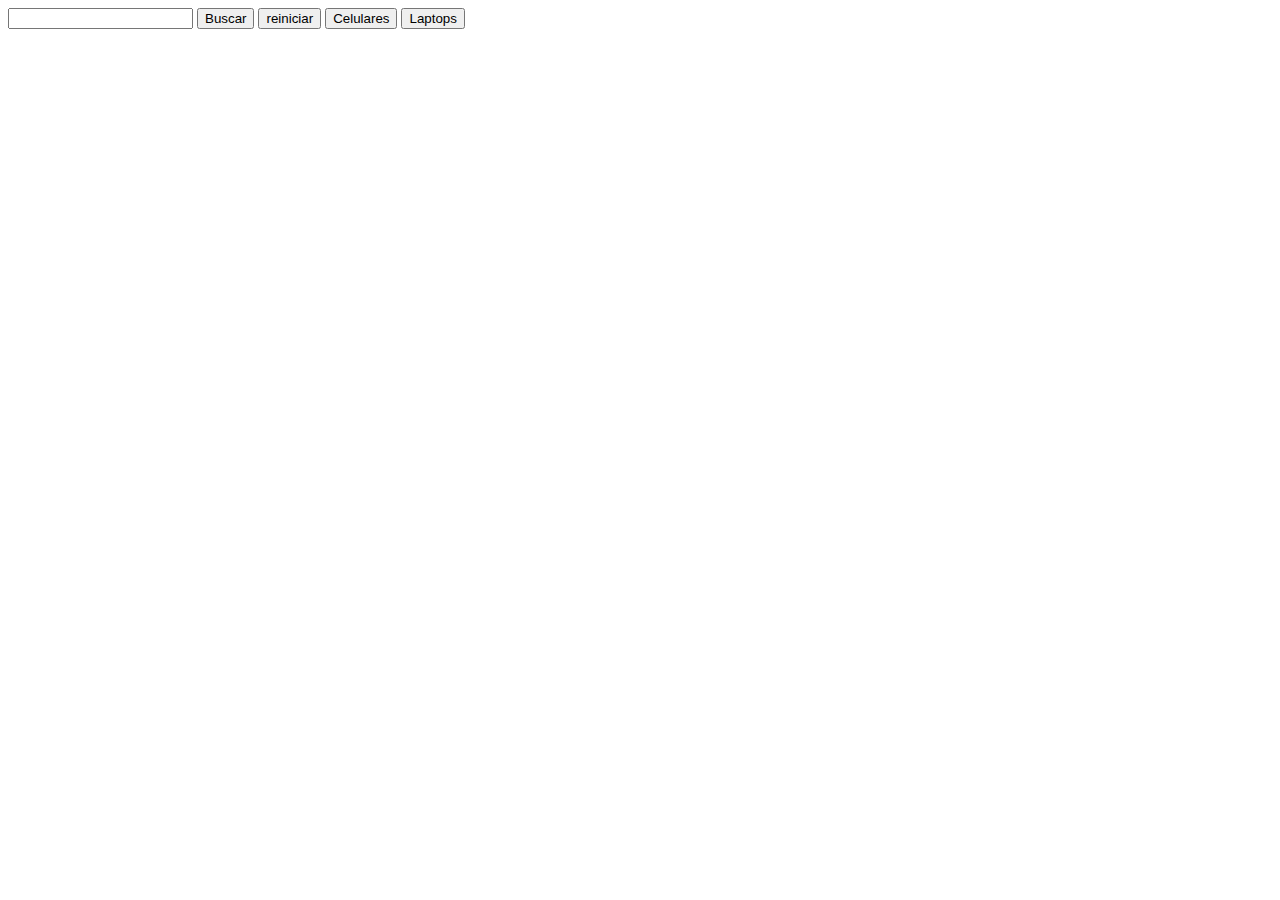
<file: EFSIII TP3!!!!!!!!!!!!!!!!!!/index.html>
<!DOCTYPE html>
<html lang="en">

<head>
    <meta charset="UTF-8">
    <meta http-equiv="X-UA-Compatible" content="IE=edge">
    <meta name="viewport" content="width=device-width, initial-scale=1.0">
    <title>¡Buscar producto!</title>
    <link rel="stylesheet" href="style.css">
    <link href="https://cdn.jsdelivr.net/npm/bootstrap@5.3.0-alpha3/dist/css/bootstrap.min.css" rel="stylesheet"
        integrity="sha384-KK94CHFLLe+nY2dmCWGMq91rCGa5gtU4mk92HdvYe+M/SXH301p5ILy+dN9+nJOZ" crossorigin="anonymous">

</head>

<body id="body">
    <input type="text" id="ingreso">
    <input type="submit" value="Buscar" onclick="buscar()">
    <button onclick="reiniciar()">reiniciar</button>
    <button onclick="filtro('smartphones')">Celulares</button>
    <button onclick="filtro('laptops')">Laptops</button>

    <div id="lista">
        
    </div>
</body>
<script src="sas.js"></script>
<script src="https://cdn.jsdelivr.net/npm/bootstrap@5.3.0-alpha3/dist/js/bootstrap.min.js" integrity="sha384-Y4oOpwW3duJdCWv5ly8SCFYWqFDsfob/3GkgExXKV4idmbt98QcxXYs9UoXAB7BZ" crossorigin="anonymous"></script>

</html>
</file>
<file: EFSIII TP3!!!!!!!!!!!!!!!!!!/style.css>
.modal {
    visibility: hidden;
    opacity: 0;
    transition: all 0.35s ease-in;
  }
  .modal.is-visible {
    visibility: visible;
    opacity: 1;
  }
</file>
